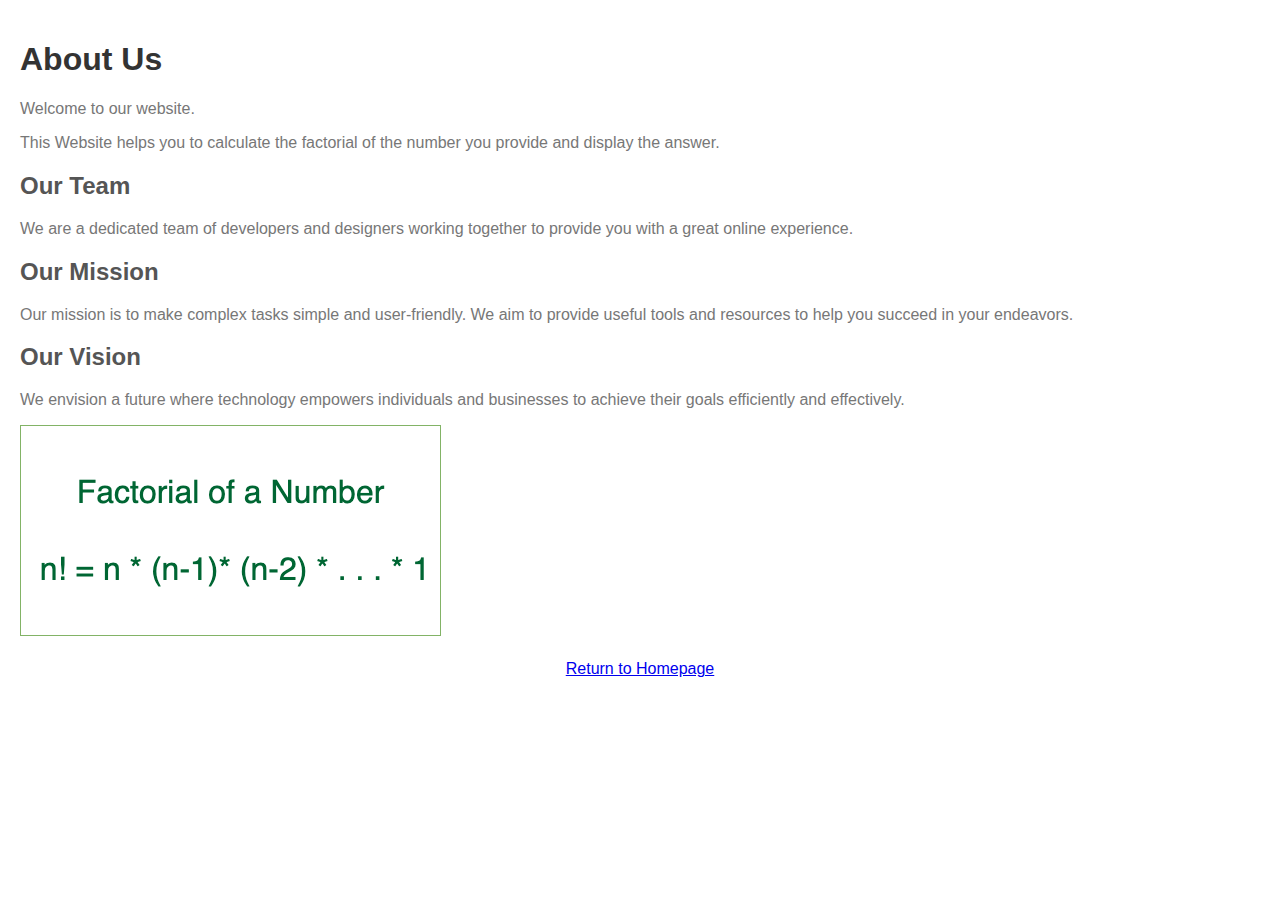
<file: itc505/Lab/6/about.html>
<!DOCTYPE html>
<html>
<head>
  <title>About Us</title>
  <style>
    body {
      font-family: Arial, sans-serif;
      margin: 0;
      padding: 20px;
    }

    h1 {
      color: #333;
    }

    h2 {
      color: #555;
    }

    p {
      color: #777;
    }

    img {
      max-width: 100%;
      height: auto;
    }

  .return-link {
      display: block;
      margin-top: 20px;
      text-align: center;
    }
  </style>
</head>
<body>
  <h1>About Us</h1>
  <p>Welcome to our website.</p>
  <p>This Website helps you to calculate the factorial of the number you provide and display the answer.</p>

  <h2>Our Team</h2>
  <p>We are a dedicated team of developers and designers working together to provide you with a great online experience.</p>

  <h2>Our Mission</h2>
  <p>Our mission is to make complex tasks simple and user-friendly. We aim to provide useful tools and resources to help you succeed in your endeavors.</p>

  <h2>Our Vision</h2>
  <p>We envision a future where technology empowers individuals and businesses to achieve their goals efficiently and effectively.</p>

  <img src="factorial.png" alt="formula">

<a class="return-link" href="index.html">Return to Homepage</a>
</body>
</html>
</file>
